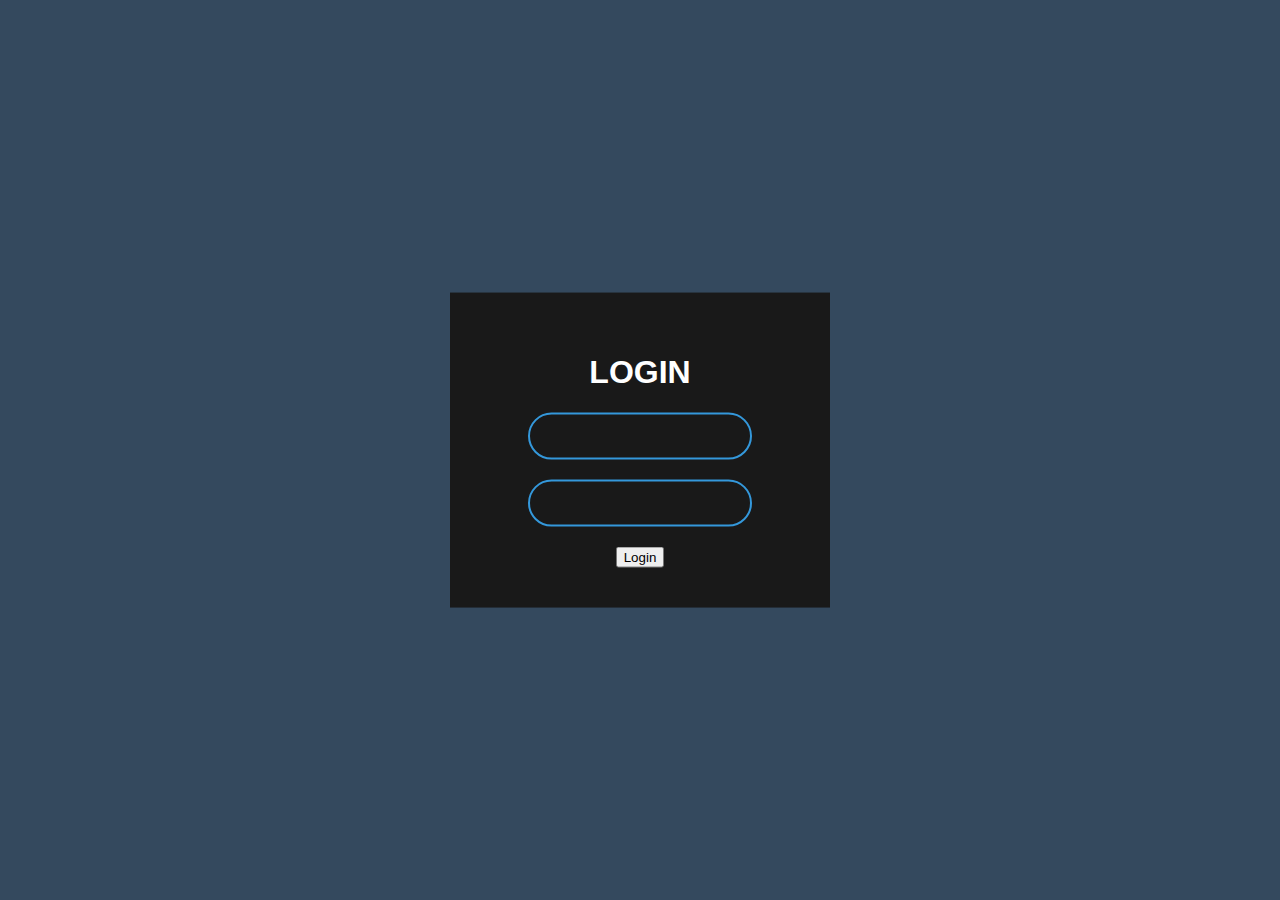
<file: front_end/html/index.html>
<!-- This will be the file that is used for inital sign in for this application. I am not sure whether to put multiple html files, which can be easier to impliment in some cases but not others. For the sake of styling and for simplicity sake multiple html files will probably be a better option -->
<!DOCTYPE html>
<html lang="en">
<head>
    <meta charset="UTF-8">
    <meta http-equiv="X-UA-Compatible" content="IE=edge">
    <meta name="viewport" content="width=device-width, initial-scale=1.0">
    <title>Expense Login</title>
    <link rel="stylesheet" href="../css/style.css">

</head>
<body>
    <div class="box">
        <h1>Login</h1>
        <input type="text" name="username" id="username">
        <input type="password" name="password" id="password">
        <button type="submit" onclick="sendMessage()" id="log">Login</button>
    </div>
    <script src="../js/login.js"></script>
</body>
</html>
</file>
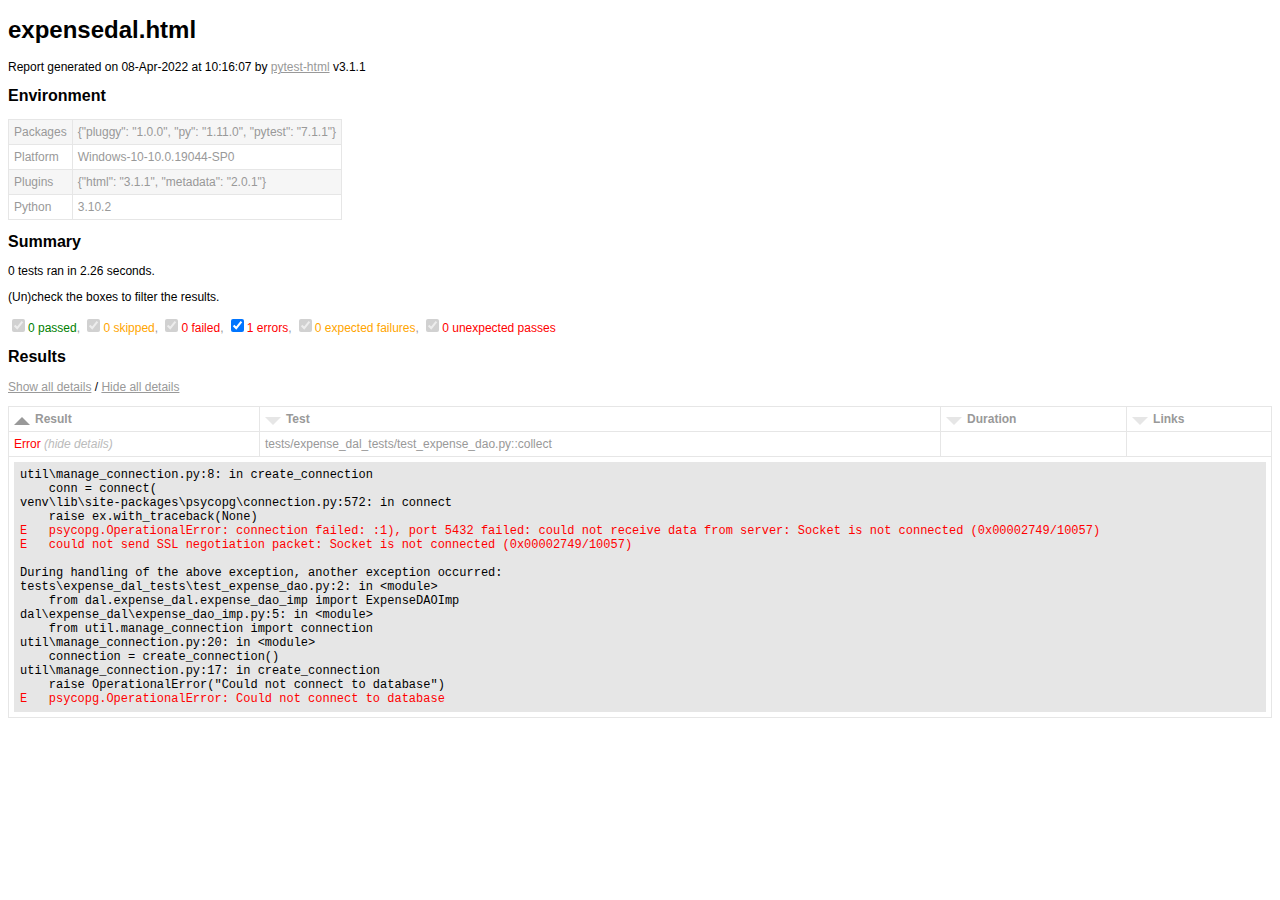
<file: expensedal.html>
<!DOCTYPE html>
<html>
  <head>
    <meta charset="utf-8"/>
    <title>Test Report</title>
    <link href="assets/style.css" rel="stylesheet" type="text/css"/></head>
  <body onLoad="init()">
    <script>/* This Source Code Form is subject to the terms of the Mozilla Public
 * License, v. 2.0. If a copy of the MPL was not distributed with this file,
 * You can obtain one at http://mozilla.org/MPL/2.0/. */


function toArray(iter) {
    if (iter === null) {
        return null;
    }
    return Array.prototype.slice.call(iter);
}

function find(selector, elem) { // eslint-disable-line no-redeclare
    if (!elem) {
        elem = document;
    }
    return elem.querySelector(selector);
}

function findAll(selector, elem) {
    if (!elem) {
        elem = document;
    }
    return toArray(elem.querySelectorAll(selector));
}

function sortColumn(elem) {
    toggleSortStates(elem);
    const colIndex = toArray(elem.parentNode.childNodes).indexOf(elem);
    let key;
    if (elem.classList.contains('result')) {
        key = keyResult;
    } else if (elem.classList.contains('links')) {
        key = keyLink;
    } else {
        key = keyAlpha;
    }
    sortTable(elem, key(colIndex));
}

function showAllExtras() { // eslint-disable-line no-unused-vars
    findAll('.col-result').forEach(showExtras);
}

function hideAllExtras() { // eslint-disable-line no-unused-vars
    findAll('.col-result').forEach(hideExtras);
}

function showExtras(colresultElem) {
    const extras = colresultElem.parentNode.nextElementSibling;
    const expandcollapse = colresultElem.firstElementChild;
    extras.classList.remove('collapsed');
    expandcollapse.classList.remove('expander');
    expandcollapse.classList.add('collapser');
}

function hideExtras(colresultElem) {
    const extras = colresultElem.parentNode.nextElementSibling;
    const expandcollapse = colresultElem.firstElementChild;
    extras.classList.add('collapsed');
    expandcollapse.classList.remove('collapser');
    expandcollapse.classList.add('expander');
}

function showFilters() {
    const filterItems = document.getElementsByClassName('filter');
    for (let i = 0; i < filterItems.length; i++)
        filterItems[i].hidden = false;
}

function addCollapse() {
    // Add links for show/hide all
    const resulttable = find('table#results-table');
    const showhideall = document.createElement('p');
    showhideall.innerHTML = '<a href="javascript:showAllExtras()">Show all details</a> / ' +
                            '<a href="javascript:hideAllExtras()">Hide all details</a>';
    resulttable.parentElement.insertBefore(showhideall, resulttable);

    // Add show/hide link to each result
    findAll('.col-result').forEach(function(elem) {
        const collapsed = getQueryParameter('collapsed') || 'Passed';
        const extras = elem.parentNode.nextElementSibling;
        const expandcollapse = document.createElement('span');
        if (extras.classList.contains('collapsed')) {
            expandcollapse.classList.add('expander');
        } else if (collapsed.includes(elem.innerHTML)) {
            extras.classList.add('collapsed');
            expandcollapse.classList.add('expander');
        } else {
            expandcollapse.classList.add('collapser');
        }
        elem.appendChild(expandcollapse);

        elem.addEventListener('click', function(event) {
            if (event.currentTarget.parentNode.nextElementSibling.classList.contains('collapsed')) {
                showExtras(event.currentTarget);
            } else {
                hideExtras(event.currentTarget);
            }
        });
    });
}

function getQueryParameter(name) {
    const match = RegExp('[?&]' + name + '=([^&]*)').exec(window.location.search);
    return match && decodeURIComponent(match[1].replace(/\+/g, ' '));
}

function init () { // eslint-disable-line no-unused-vars
    resetSortHeaders();

    addCollapse();

    showFilters();

    sortColumn(find('.initial-sort'));

    findAll('.sortable').forEach(function(elem) {
        elem.addEventListener('click',
            function() {
                sortColumn(elem);
            }, false);
    });
}

function sortTable(clicked, keyFunc) {
    const rows = findAll('.results-table-row');
    const reversed = !clicked.classList.contains('asc');
    const sortedRows = sort(rows, keyFunc, reversed);
    /* Whole table is removed here because browsers acts much slower
     * when appending existing elements.
     */
    const thead = document.getElementById('results-table-head');
    document.getElementById('results-table').remove();
    const parent = document.createElement('table');
    parent.id = 'results-table';
    parent.appendChild(thead);
    sortedRows.forEach(function(elem) {
        parent.appendChild(elem);
    });
    document.getElementsByTagName('BODY')[0].appendChild(parent);
}

function sort(items, keyFunc, reversed) {
    const sortArray = items.map(function(item, i) {
        return [keyFunc(item), i];
    });

    sortArray.sort(function(a, b) {
        const keyA = a[0];
        const keyB = b[0];

        if (keyA == keyB) return 0;

        if (reversed) {
            return keyA < keyB ? 1 : -1;
        } else {
            return keyA > keyB ? 1 : -1;
        }
    });

    return sortArray.map(function(item) {
        const index = item[1];
        return items[index];
    });
}

function keyAlpha(colIndex) {
    return function(elem) {
        return elem.childNodes[1].childNodes[colIndex].firstChild.data.toLowerCase();
    };
}

function keyLink(colIndex) {
    return function(elem) {
        const dataCell = elem.childNodes[1].childNodes[colIndex].firstChild;
        return dataCell == null ? '' : dataCell.innerText.toLowerCase();
    };
}

function keyResult(colIndex) {
    return function(elem) {
        const strings = ['Error', 'Failed', 'Rerun', 'XFailed', 'XPassed',
            'Skipped', 'Passed'];
        return strings.indexOf(elem.childNodes[1].childNodes[colIndex].firstChild.data);
    };
}

function resetSortHeaders() {
    findAll('.sort-icon').forEach(function(elem) {
        elem.parentNode.removeChild(elem);
    });
    findAll('.sortable').forEach(function(elem) {
        const icon = document.createElement('div');
        icon.className = 'sort-icon';
        icon.textContent = 'vvv';
        elem.insertBefore(icon, elem.firstChild);
        elem.classList.remove('desc', 'active');
        elem.classList.add('asc', 'inactive');
    });
}

function toggleSortStates(elem) {
    //if active, toggle between asc and desc
    if (elem.classList.contains('active')) {
        elem.classList.toggle('asc');
        elem.classList.toggle('desc');
    }

    //if inactive, reset all other functions and add ascending active
    if (elem.classList.contains('inactive')) {
        resetSortHeaders();
        elem.classList.remove('inactive');
        elem.classList.add('active');
    }
}

function isAllRowsHidden(value) {
    return value.hidden == false;
}

function filterTable(elem) { // eslint-disable-line no-unused-vars
    const outcomeAtt = 'data-test-result';
    const outcome = elem.getAttribute(outcomeAtt);
    const classOutcome = outcome + ' results-table-row';
    const outcomeRows = document.getElementsByClassName(classOutcome);

    for(let i = 0; i < outcomeRows.length; i++){
        outcomeRows[i].hidden = !elem.checked;
    }

    const rows = findAll('.results-table-row').filter(isAllRowsHidden);
    const allRowsHidden = rows.length == 0 ? true : false;
    const notFoundMessage = document.getElementById('not-found-message');
    notFoundMessage.hidden = !allRowsHidden;
}
</script>
    <h1>expensedal.html</h1>
    <p>Report generated on 08-Apr-2022 at 10:16:07 by <a href="https://pypi.python.org/pypi/pytest-html">pytest-html</a> v3.1.1</p>
    <h2>Environment</h2>
    <table id="environment">
      <tr>
        <td>Packages</td>
        <td>{"pluggy": "1.0.0", "py": "1.11.0", "pytest": "7.1.1"}</td></tr>
      <tr>
        <td>Platform</td>
        <td>Windows-10-10.0.19044-SP0</td></tr>
      <tr>
        <td>Plugins</td>
        <td>{"html": "3.1.1", "metadata": "2.0.1"}</td></tr>
      <tr>
        <td>Python</td>
        <td>3.10.2</td></tr></table>
    <h2>Summary</h2>
    <p>0 tests ran in 2.26 seconds. </p>
    <p class="filter" hidden="true">(Un)check the boxes to filter the results.</p><input checked="true" class="filter" data-test-result="passed" disabled="true" hidden="true" name="filter_checkbox" onChange="filterTable(this)" type="checkbox"/><span class="passed">0 passed</span>, <input checked="true" class="filter" data-test-result="skipped" disabled="true" hidden="true" name="filter_checkbox" onChange="filterTable(this)" type="checkbox"/><span class="skipped">0 skipped</span>, <input checked="true" class="filter" data-test-result="failed" disabled="true" hidden="true" name="filter_checkbox" onChange="filterTable(this)" type="checkbox"/><span class="failed">0 failed</span>, <input checked="true" class="filter" data-test-result="error" hidden="true" name="filter_checkbox" onChange="filterTable(this)" type="checkbox"/><span class="error">1 errors</span>, <input checked="true" class="filter" data-test-result="xfailed" disabled="true" hidden="true" name="filter_checkbox" onChange="filterTable(this)" type="checkbox"/><span class="xfailed">0 expected failures</span>, <input checked="true" class="filter" data-test-result="xpassed" disabled="true" hidden="true" name="filter_checkbox" onChange="filterTable(this)" type="checkbox"/><span class="xpassed">0 unexpected passes</span>
    <h2>Results</h2>
    <table id="results-table">
      <thead id="results-table-head">
        <tr>
          <th class="sortable result initial-sort" col="result">Result</th>
          <th class="sortable" col="name">Test</th>
          <th class="sortable" col="duration">Duration</th>
          <th class="sortable links" col="links">Links</th></tr>
        <tr hidden="true" id="not-found-message">
          <th colspan="4">No results found. Try to check the filters</th></tr></thead>
      <tbody class="error results-table-row">
        <tr>
          <td class="col-result">Error</td>
          <td class="col-name">tests/expense_dal_tests/test_expense_dao.py::collect</td>
          <td class="col-duration"></td>
          <td class="col-links"></td></tr>
        <tr>
          <td class="extra" colspan="4">
            <div class="log">util\manage_connection.py:8: in create_connection<br/>    conn = connect(<br/>venv\lib\site-packages\psycopg\connection.py:572: in connect<br/>    raise ex.with_traceback(None)<br/><span class="error">E   psycopg.OperationalError: connection failed: :1), port 5432 failed: could not receive data from server: Socket is not connected (0x00002749/10057)</span><br/><span class="error">E   could not send SSL negotiation packet: Socket is not connected (0x00002749/10057)</span><br/><br/>During handling of the above exception, another exception occurred:<br/>tests\expense_dal_tests\test_expense_dao.py:2: in &lt;module&gt;<br/>    from dal.expense_dal.expense_dao_imp import ExpenseDAOImp<br/>dal\expense_dal\expense_dao_imp.py:5: in &lt;module&gt;<br/>    from util.manage_connection import connection<br/>util\manage_connection.py:20: in &lt;module&gt;<br/>    connection = create_connection()<br/>util\manage_connection.py:17: in create_connection<br/>    raise OperationalError(&quot;Could not connect to database&quot;)<br/><span class="error">E   psycopg.OperationalError: Could not connect to database</span><br/></div></td></tr></tbody></table></body></html>
</file>
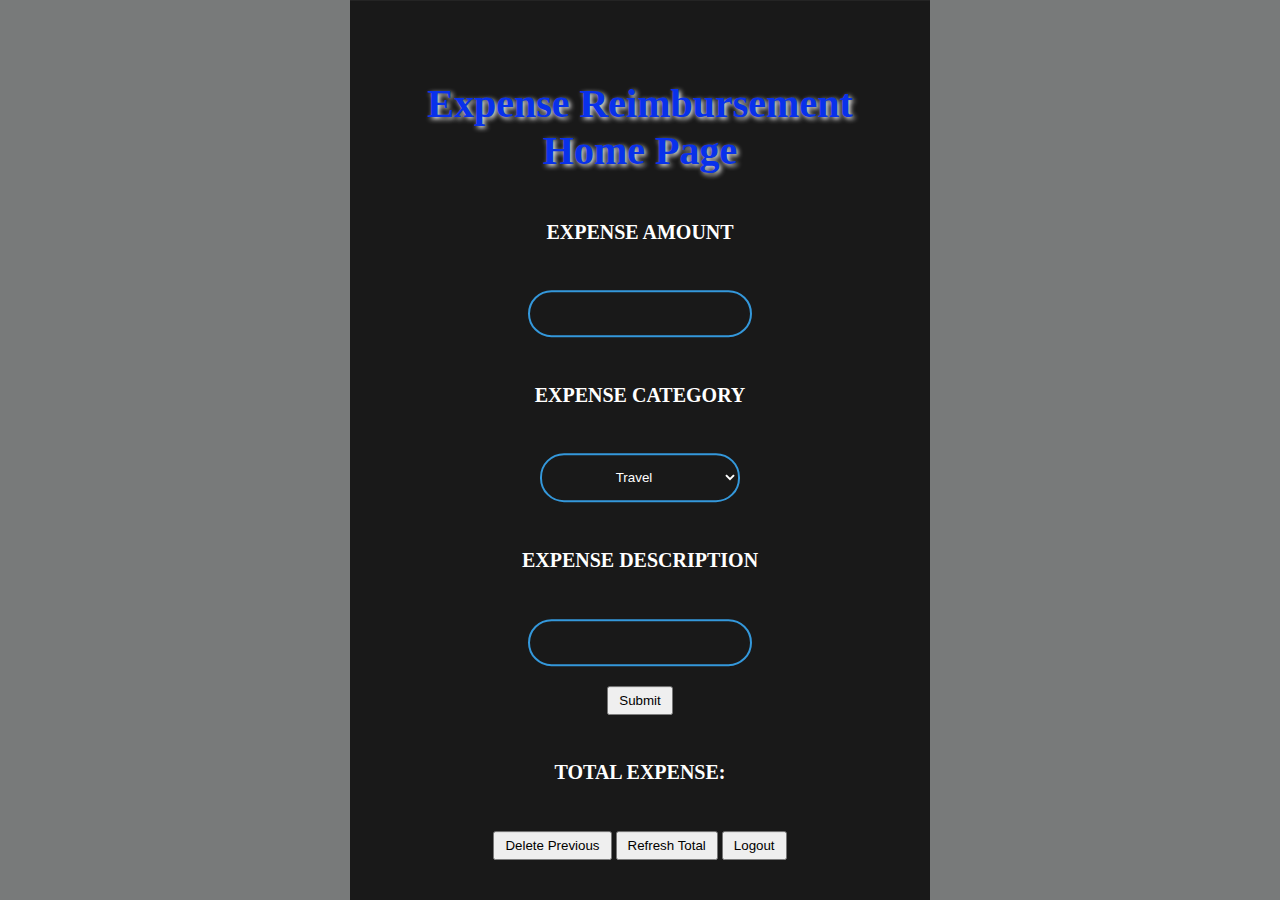
<file: front_end/html/expense.html>
<!DOCTYPE html>
<html lang="en">
<head>
    <meta charset="UTF-8">
    <meta http-equiv="X-UA-Compatible" content="IE=edge">
    <meta name="viewport" content="width=device-width, initial-scale=1.0">
    <title>Expense Reimbursement</title>
    
    <style>

        body{
            text-align: center;
        }
        button{
            padding: 5px 10px;
        }

       

        div.buttonCreatebtn input, div.buttonCreatebtn span {
        
        margin-left: 50px;
        
        }
        
    </style>
        <link rel="stylesheet" href="../css/main.css">
    
    
</head>
<body>
    <div class="box">

        <h3>Expense Reimbursement Home Page</h3>
        
        <div id="expense">
            
            <h6>Expense Amount</h6>
            <input type="number" name="amount" id="amount">
            <h6>Expense Category</h6>
            <select name="category" id="category">
                <option value="travel">Travel</option>
                <option value="food">Food</option>
                <option value="office">Office</option>
                <option value="equipment">Equipment</option>
                <option value="other">Other</option>
            </select>
            <!-- <input type="text" name="category" id="category"> -->
            <h6>Expense Description</h6>
            <input type="text" name="description" id="description">
            <button type="submit" id="createbtn" onclick="createExpense()">Submit</button>
            <h6>Total Expense: </h6>
            <h6 id = "totalExpense"></h6>
            
        </div>
        <button type="submit" id="deletePrevious" onclick="deletePrevious()">Delete Previous</button>
        <button type="submit" onclick="getTotal()" id="total">Refresh Total</button>
        <button type="submit" onclick="logOutButton()" id="logout">Logout</button>
    </div>
    <script src="../js/logout.js"></script>
    <script src="../js/createExpense.js"></script>
    <script src="../js/totalExpenses.js"></script>
    <script src="../js/delete.js"></script>
</body>
</html>
</file>
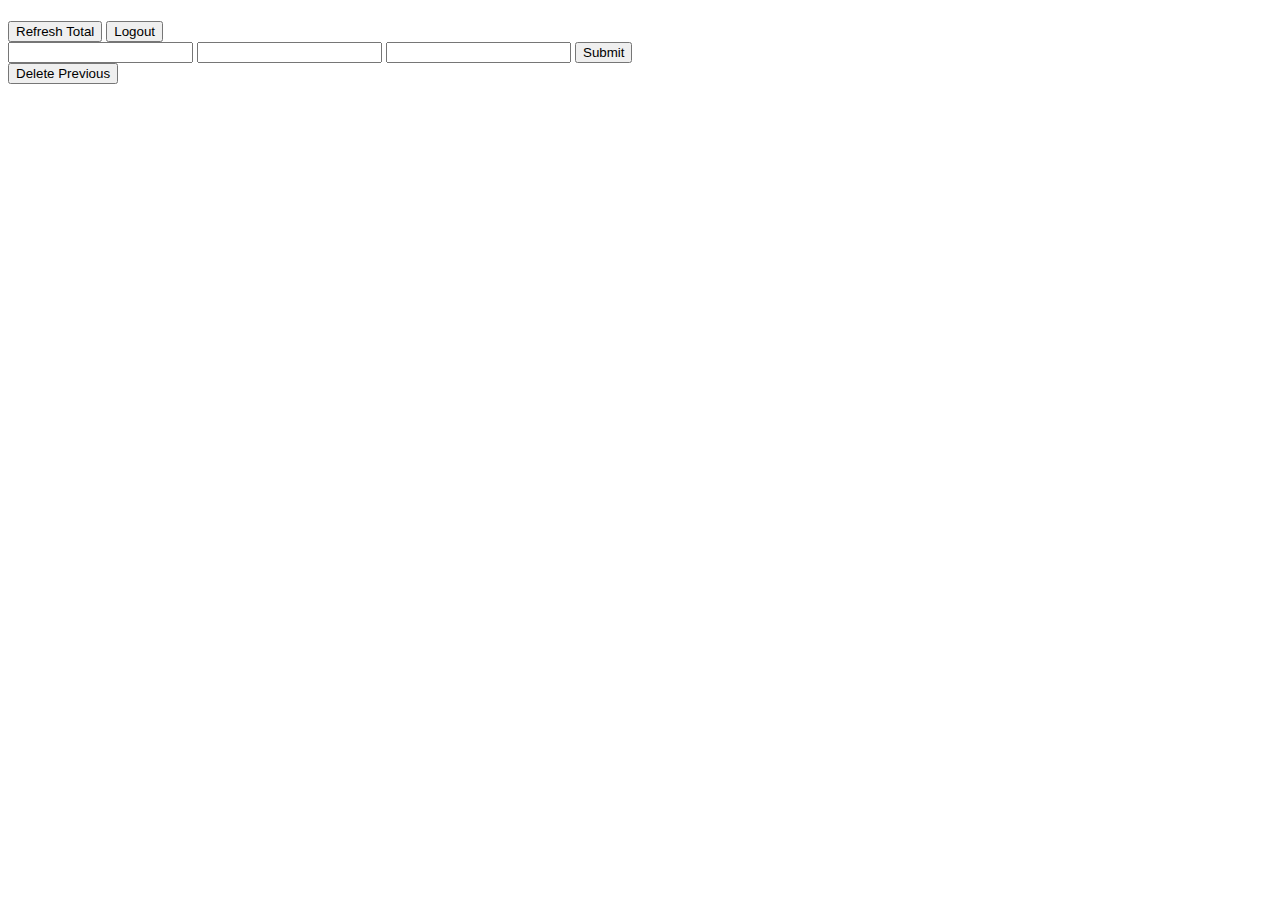
<file: front_end/html/expense_original.html>
<!DOCTYPE html>
<html lang="en">
<head>
    <meta charset="UTF-8">
    <meta http-equiv="X-UA-Compatible" content="IE=edge">
    <meta name="viewport" content="width=device-width, initial-scale=1.0">
    <title>Expense Reimbursement</title>
</head>
<body>
    <h1 id="totalExpense"></h1>
    <button type="submit" onclick="getTotal()" id="total">Refresh Total</button>
    <button type="submit" onclick="logOutButton()" id="logout">Logout</button>
    <div id="expense">
        <input type="number" name="amount" id="amount">
        <input type="text" name="category" id="category">
        <input type="text" name="description" id="description">
        <button type="submit" id="createbtn" onclick="createExpense()">Submit</button>
    </div>
    <button type="submit" id="deletePrevious" onclick="deletePrevious()">Delete Previous</button>
    <script src="../js/logout.js"></script>
    <script src="../js/createExpense.js"></script>
    <script src="../js/totalExpenses.js"></script>
    <script src="../js/delete.js"></script>
</body>
</html>
</file>
<file: front_end/css/style.css>
body{
    margin: 0;
    padding: 0;
    font-family: sans-serif;
    background: #34495e;
    }

.box h1{
    color: white;
    text-transform: uppercase;
}
.box{
    width: 300px;
    padding: 40px;
    position: absolute;
    top: 50%;
    left: 50%;
    transform: translate(-50%, -50%);
    background: #191919;
    text-align: center;
}
.box input[type = "text"],.box input[type = "password"]{
    border: 0;
    background: none;
    display: block;
    margin: 20px auto;
    text-align: center;
    border: 2px solid #3498db;
    padding: 14px 10px;
    width: 200px;
    outline: none;
    color: white;
    border-radius: 24px;
}
.box input[type = "submit"]:hover{
    background: #2ecc71;
}
</file>
<file: assets/style.css>
body {
  font-family: Helvetica, Arial, sans-serif;
  font-size: 12px;
  /* do not increase min-width as some may use split screens */
  min-width: 800px;
  color: #999;
}

h1 {
  font-size: 24px;
  color: black;
}

h2 {
  font-size: 16px;
  color: black;
}

p {
  color: black;
}

a {
  color: #999;
}

table {
  border-collapse: collapse;
}

/******************************
 * SUMMARY INFORMATION
 ******************************/
#environment td {
  padding: 5px;
  border: 1px solid #E6E6E6;
}
#environment tr:nth-child(odd) {
  background-color: #f6f6f6;
}

/******************************
 * TEST RESULT COLORS
 ******************************/
span.passed,
.passed .col-result {
  color: green;
}

span.skipped,
span.xfailed,
span.rerun,
.skipped .col-result,
.xfailed .col-result,
.rerun .col-result {
  color: orange;
}

span.error,
span.failed,
span.xpassed,
.error .col-result,
.failed .col-result,
.xpassed .col-result {
  color: red;
}

/******************************
 * RESULTS TABLE
 *
 * 1. Table Layout
 * 2. Extra
 * 3. Sorting items
 *
 ******************************/
/*------------------
 * 1. Table Layout
 *------------------*/
#results-table {
  border: 1px solid #e6e6e6;
  color: #999;
  font-size: 12px;
  width: 100%;
}
#results-table th,
#results-table td {
  padding: 5px;
  border: 1px solid #E6E6E6;
  text-align: left;
}
#results-table th {
  font-weight: bold;
}

/*------------------
 * 2. Extra
 *------------------*/
.log {
  background-color: #e6e6e6;
  border: 1px solid #e6e6e6;
  color: black;
  display: block;
  font-family: "Courier New", Courier, monospace;
  height: 230px;
  overflow-y: scroll;
  padding: 5px;
  white-space: pre-wrap;
}
.log:only-child {
  height: inherit;
}

div.image {
  border: 1px solid #e6e6e6;
  float: right;
  height: 240px;
  margin-left: 5px;
  overflow: hidden;
  width: 320px;
}
div.image img {
  width: 320px;
}

div.video {
  border: 1px solid #e6e6e6;
  float: right;
  height: 240px;
  margin-left: 5px;
  overflow: hidden;
  width: 320px;
}
div.video video {
  overflow: hidden;
  width: 320px;
  height: 240px;
}

.collapsed {
  display: none;
}

.expander::after {
  content: " (show details)";
  color: #BBB;
  font-style: italic;
  cursor: pointer;
}

.collapser::after {
  content: " (hide details)";
  color: #BBB;
  font-style: italic;
  cursor: pointer;
}

/*------------------
 * 3. Sorting items
 *------------------*/
.sortable {
  cursor: pointer;
}

.sort-icon {
  font-size: 0px;
  float: left;
  margin-right: 5px;
  margin-top: 5px;
  /*triangle*/
  width: 0;
  height: 0;
  border-left: 8px solid transparent;
  border-right: 8px solid transparent;
}
.inactive .sort-icon {
  /*finish triangle*/
  border-top: 8px solid #E6E6E6;
}
.asc.active .sort-icon {
  /*finish triangle*/
  border-bottom: 8px solid #999;
}
.desc.active .sort-icon {
  /*finish triangle*/
  border-top: 8px solid #999;
}
</file>
<file: front_end/css/main.css>
body {
    background-color: rgb(120, 122, 122);
  }

h3{
    font-size: 40px;
    font-family: 'Trebuchet MS';
    text-shadow: 2px 2px 5px rgb(248, 247, 247);
    color:rgb(8, 49, 235);
    text-align: center;
}




h5,h6,h2{

    text-align: center;
    font-size: 20px;
    font-family: 'Trebuchet MS';
}


.total{
    float: right;
}

.box h1{
    color: white;
    text-transform: uppercase;
}
.box h6{
    color: white;
    text-transform: uppercase;
}
.box{
    width: 500px;
    padding: 40px;
    position: absolute;
    top: 50%;
    left: 50%;
    transform: translate(-50%, -50%);
    background: #191919;
    text-align: center;
}
.box input[type = "text"],.box input[type = "password"],.box input[type = "number"], .box select{
    border: 0;
    background: none;
    display: block;
    margin: 20px auto;
    text-align: center;
    border: 2px solid #3498db;
    padding: 14px 10px;
    width: 200px;
    outline: none;
    color: white;
    border-radius: 24px;
}
.box input[type = "submit"]:hover{
    background: #2ecc71;
}
option {
    color: black
}
</file>
